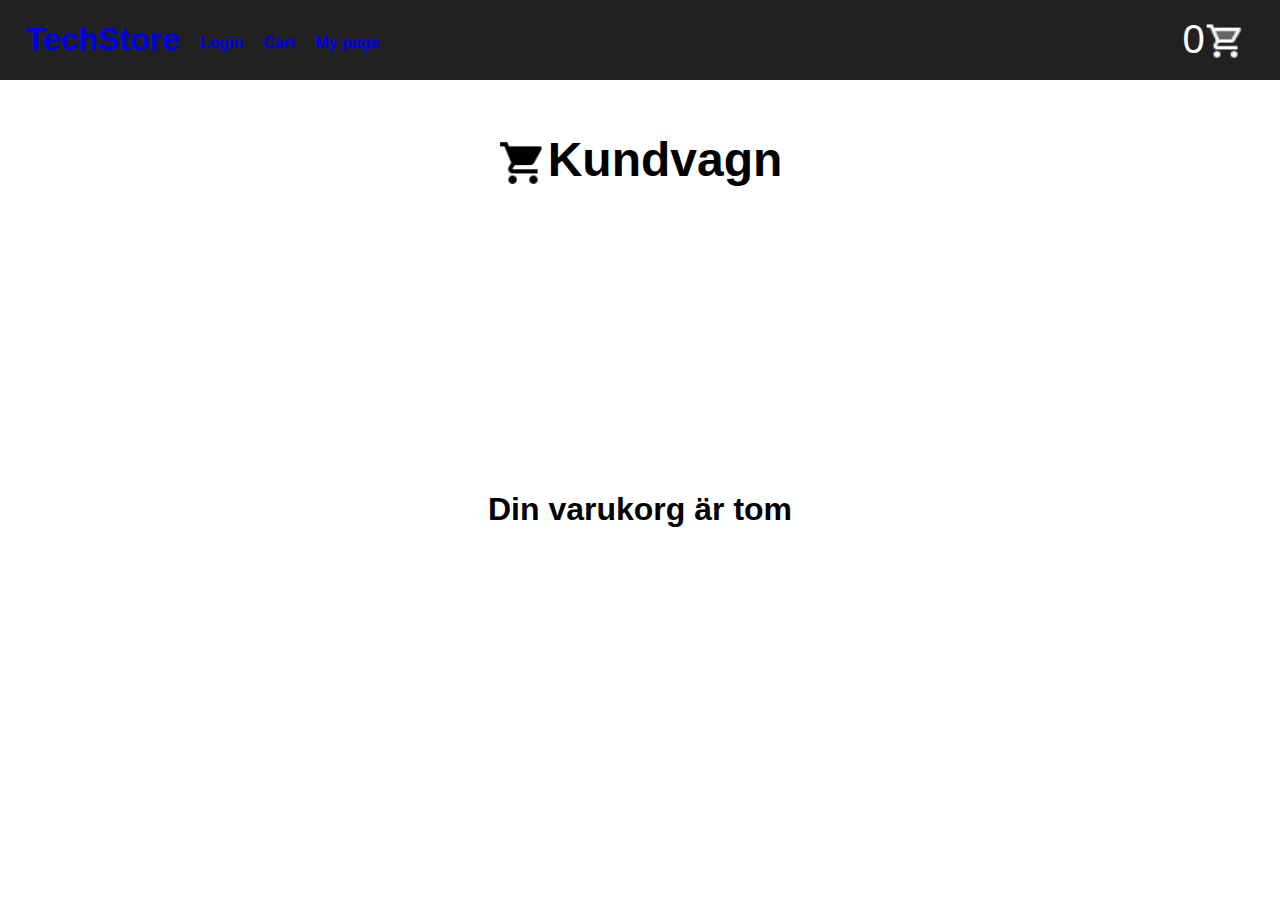
<file: kundvagn.html>
<!DOCTYPE html>

<html>
  <head>
    <title>Cart</title>
    <meta charset="utf-8" />
    <meta http-equiv="X-UA-Compatible" content="IE=edge" />
    <meta name="viewport" content="width=device-width, initial-scale=1" />
    <link rel="stylesheet" href="style.css" />
    <link rel="stylesheet" href="cart_style.css" />
    <link rel="icon" href="assets/black_cart.png">

   
    <script src="./cart.js"></script>
  </head>
  <body onload="initSite()">
    <header>
      <div id="title">
        <h1><a href="index.html">TechStore</a></h1>
        <h4><a href="login.html">Login</a></h4>
        <h4 id="cartTitle"><a href="kundvagn.html">Cart</a></h4>
        <h4><a href="userpage.html">My page</a></h4>
      </div>

      <div id="cart">
        
        <div id="itemcounter"></div>
        

        <a href="kundvagn.html"
          ><img src="assets/white_cart.png" id="carticon"
        /></a>
      </div>
    </header>

    <main>
     
    </main>
  </body>
</html>
</file>
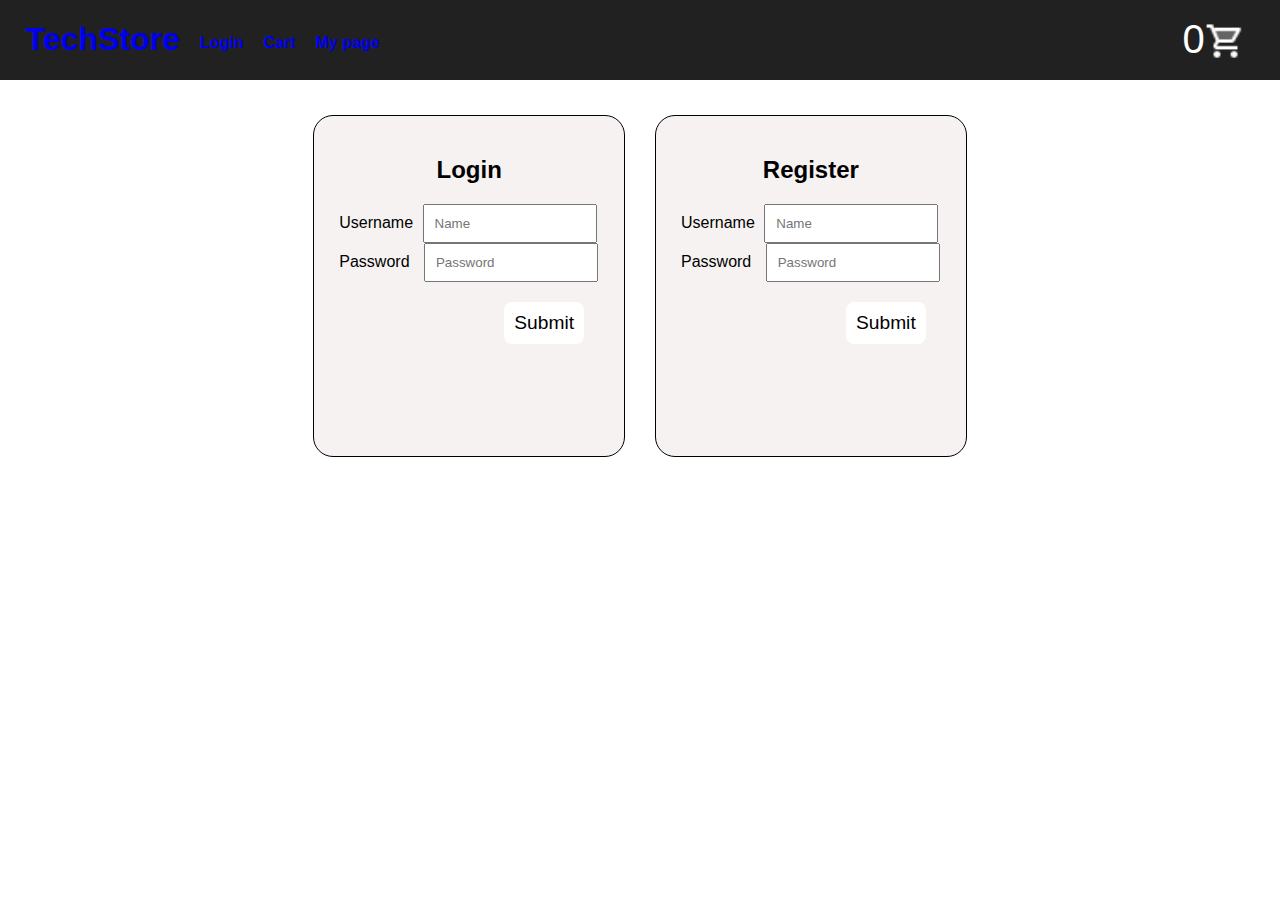
<file: login.html>
<!DOCTYPE html>
<html lang="en">
<head>
    <meta charset="UTF-8">
    <meta name="viewport" content="width=device-width, initial-scale=1.0">
    <meta http-equiv="X-UA-Compatible" content="ie=edge">
    <link rel="stylesheet" href="style.css" />
    <link rel="stylesheet" href="login.css" />
    <script src="./login.js"></script>
    <link rel="icon" href="assets/login2.png">
    <title>Login/Register</title>
</head>
<body onload="initSite()">
    <header>
      <div id="title">
        <h1><a href="index.html">TechStore</a></h1>
        <h4><a href="login.html">Login</a></h4>
        <h4 id="cartTitle"><a href="kundvagn.html">Cart</a></h4>
        <h4><a href="userpage.html">My page</a></h4>
      </div>

      <div id="cart">
        <div id="itemcounter"></div>
        

        <a href="kundvagn.html"
          ><img src="assets/white_cart.png" id="carticon"
        /></a>
      </div>
    </header>
  <main>
    
      <form onsubmit="event.preventDefault(); check(uname.value, passw.value)" id="loginForm"> 
        <h2>Login</h2>
          <label>Username</label>
          <input id="uname" type="text" placeholder="Name" value=""/> <br>
          <label>Password</label>
          <input id="passw" type="password" placeholder="Password" value=""/> <br>
          <input id="login_btn" type="submit"/> 
      </form>
      
      
<form onsubmit="event.preventDefault(); store(regname.value, pw.value)" id="regForm"> 
     <h2>Register</h2>
      <label>Username</label>
      <input id="regname" type="text" placeholder="Name" value=""/> <br>
      <label>Password</label>
      <input id="pw" type="password" placeholder="Password" value=""/> <br>
      <input id="rgstr_btn" type="submit" /> 
</form>
      
    
      
    
  </main>
</body>
</html>
</html>
</file>
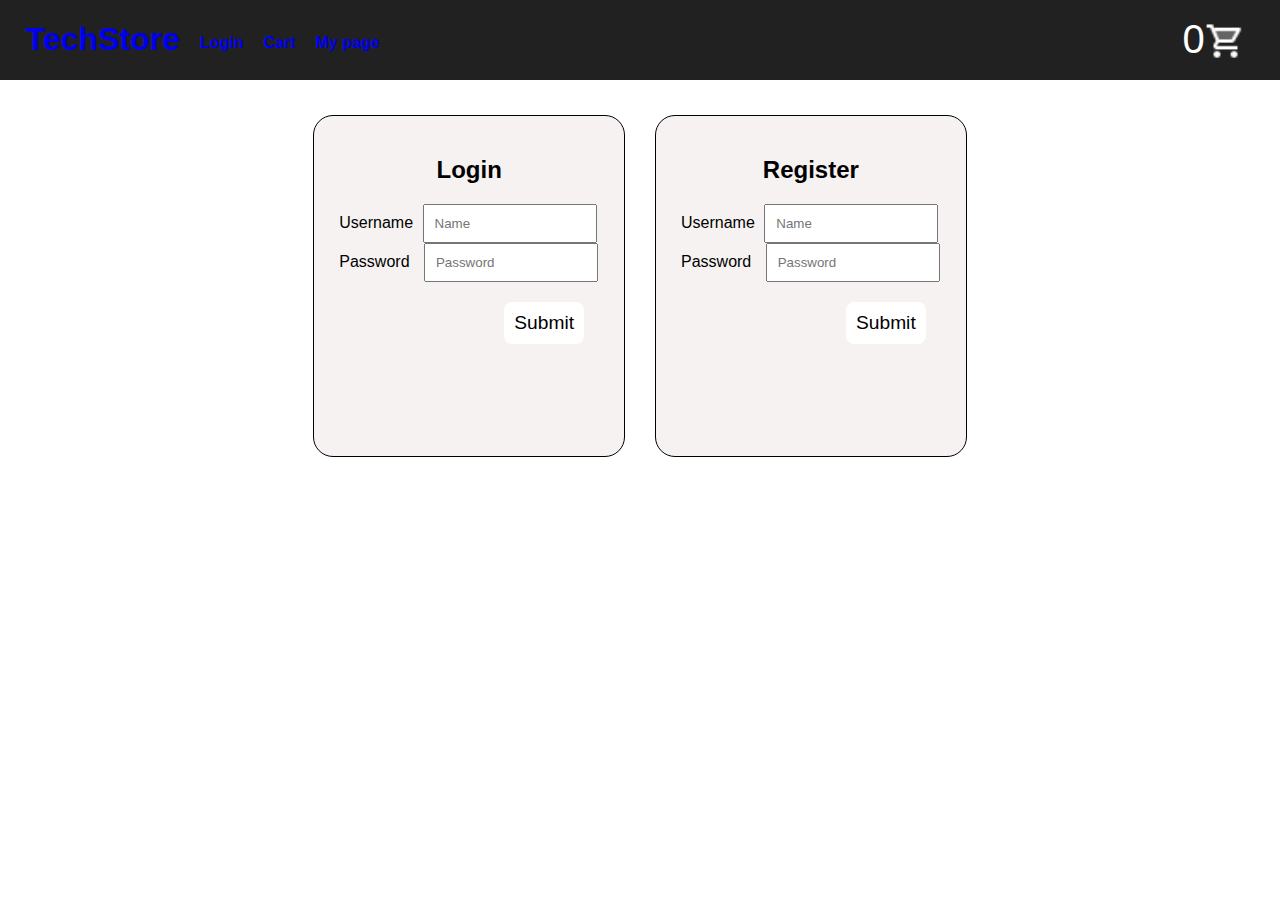
<file: userpage.html>
<!DOCTYPE html>
<html lang="en">
<head>
    <meta charset="UTF-8">
    <meta name="viewport" content="width=device-width, initial-scale=1.0">
    <meta http-equiv="X-UA-Compatible" content="ie=edge">
    <link rel="stylesheet" href="style.css" />
    <link rel="stylesheet" href="userpage_style.css" />
    <link rel="icon" href="assets/checkedOK.png">
    <script src="./userpage.js"></script>
    <title>My page</title>
</head>
<body onload="initSite()">
    <header>
      <div id="title">
        <h1><a href="index.html">TechStore</a></h1>
        <h4><a href="login.html">Login</a></h4>
        <h4 id="cartTitle"><a href="kundvagn.html">Cart</a></h4>
        <h4><a href="userpage.html">My page</a></h4>
      </div>

      <div id="cart">
        <div id="itemcounter"></div>
        

        <a href="kundvagn.html"
          ><img src="assets/white_cart.png" id="carticon"
        /></a>
      </div>
    </header>
    <main id="main">
      
    </main>

</body>
</html>
</file>
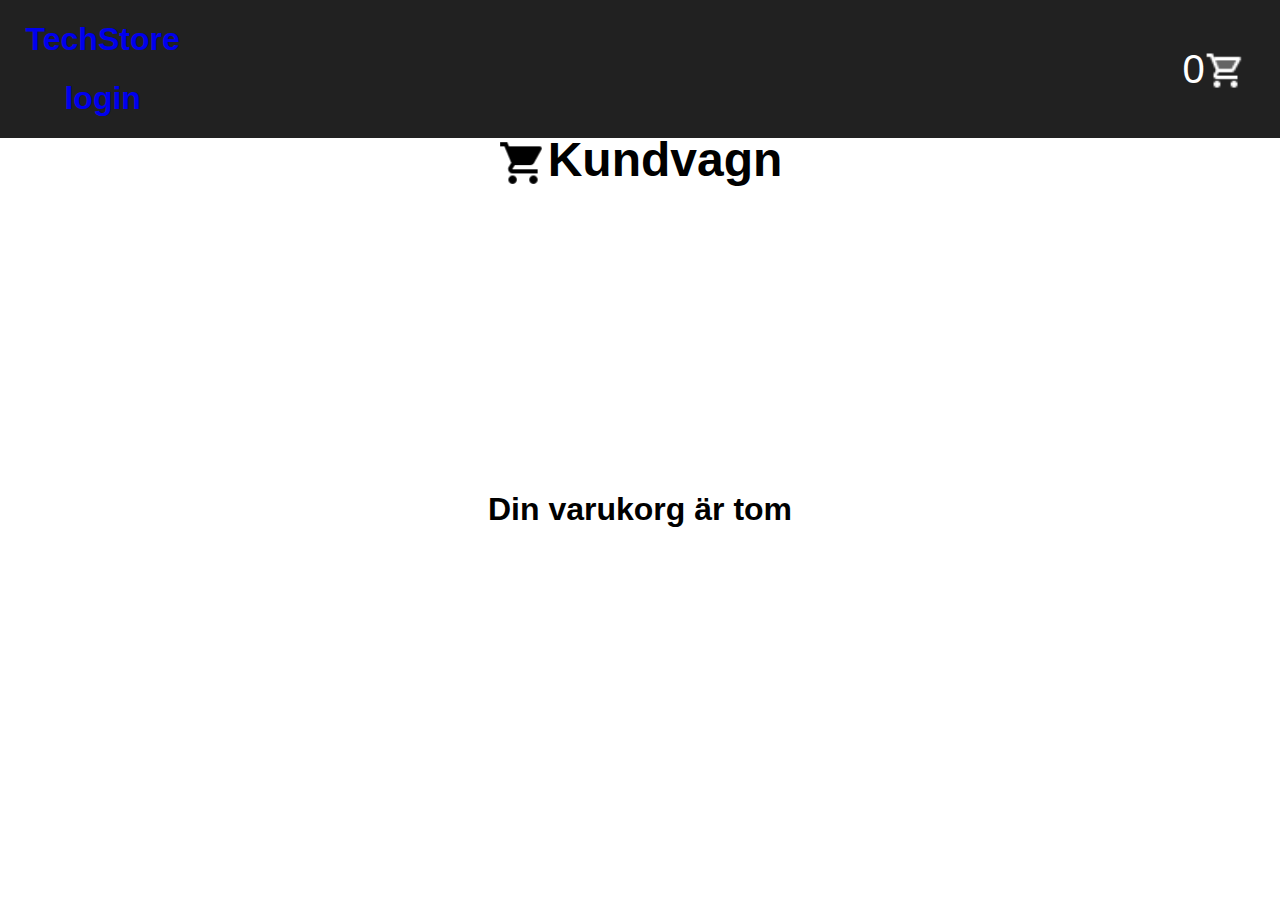
<file: assets/TechStore.html>
<!DOCTYPE html>
<!-- saved from url=(0035)http://127.0.0.1:5501/kundvagn.html -->
<html><head><meta http-equiv="Content-Type" content="text/html; charset=UTF-8">
    <title>TechStore</title>
    
    <meta http-equiv="X-UA-Compatible" content="IE=edge">
    <meta name="viewport" content="width=device-width, initial-scale=1">
    <link rel="stylesheet" href="./TechStore_files/style.css">
    <link rel="stylesheet" href="./TechStore_files/cart_style.css">

    <!-- Visit www.fontawesome.com on how to add font icons to your project -->
    <!-- Link your stylesheet file/files, do NOT write styles in the html file! -->
    <script src="./TechStore_files/cart.js.ladda ned"></script>
  </head>
  <body onload="initSite()">
    <header>
      <div id="title">
        <h1><a href="http://127.0.0.1:5501/index.html">TechStore</a></h1>
        <h1><a href="http://127.0.0.1:5501/login.html">login</a></h1>
      </div>

      <div id="cart">
        <!--Here is the code for the cart-->
        <div id="itemcounter">0</div>
        <!--Here is the code for the cart-->

        <a href="http://127.0.0.1:5501/kundvagn.html"><img src="./TechStore_files/white_cart.png" id="carticon"></a>
      </div>
    </header>

    <main><div class="cartContainer"><img class="cartImg" src="./TechStore_files/cart_img.png"><h1 class="cartTitle">Kundvagn</h1></div><div class="container"></div><div><p class="totalPrice">Din varukorg är tom</p></div></main>
  <!-- Code injected by live-server -->
<script type="text/javascript">
	// <![CDATA[  <-- For SVG support
	if ('WebSocket' in window) {
		(function () {
			function refreshCSS() {
				var sheets = [].slice.call(document.getElementsByTagName("link"));
				var head = document.getElementsByTagName("head")[0];
				for (var i = 0; i < sheets.length; ++i) {
					var elem = sheets[i];
					var parent = elem.parentElement || head;
					parent.removeChild(elem);
					var rel = elem.rel;
					if (elem.href && typeof rel != "string" || rel.length == 0 || rel.toLowerCase() == "stylesheet") {
						var url = elem.href.replace(/(&|\?)_cacheOverride=\d+/, '');
						elem.href = url + (url.indexOf('?') >= 0 ? '&' : '?') + '_cacheOverride=' + (new Date().valueOf());
					}
					parent.appendChild(elem);
				}
			}
			var protocol = window.location.protocol === 'http:' ? 'ws://' : 'wss://';
			var address = protocol + window.location.host + window.location.pathname + '/ws';
			var socket = new WebSocket(address);
			socket.onmessage = function (msg) {
				if (msg.data == 'reload') window.location.reload();
				else if (msg.data == 'refreshcss') refreshCSS();
			};
			if (sessionStorage && !sessionStorage.getItem('IsThisFirstTime_Log_From_LiveServer')) {
				console.log('Live reload enabled.');
				sessionStorage.setItem('IsThisFirstTime_Log_From_LiveServer', true);
			}
		})();
	}
	else {
		console.error('Upgrade your browser. This Browser is NOT supported WebSocket for Live-Reloading.');
	}
	// ]]>
</script>

</body></html>
</file>
<file: style.css>
* {
  font-family: "Segoe UI", Tahoma, Geneva, Verdana, sans-serif;
}

.container {
  display: flex;
  justify-content: center;
  flex-direction: column;
  background-color: white;
  min-height: 10em;
  align-items: center;
  padding: 65px 16px;
}

div {
  align-content: center;
  text-align: center;
}
ul {
  padding: 5;
  padding-inline-start: 0;
}

.PCdiv {
  display: flex;
  flex-wrap: wrap;
}

img.productImage {
  height: 50vh;
  width: auto;
}

header {
  background-color: #212121;
  width: 100vw;
  position: fixed;
  color: white;
  display: flex;
  justify-content: space-between;
  align-items: center;
  top: 0;
  left: 0;
}

#title {
  margin-left: 2%;
  display:flex;
}

h4 {
  margin-left: 20px;
  margin-top: 34px;
}

#cart {
  margin-right: 4%;
  display: flex;
  justify-content: space-between;
}

#carticon {
  width: 170%;
  margin-top: 25%;
}

#itemcounter {
  font-size: 40px;
}
a:visited {
  color: white;
}

a {
  text-decoration: none;
}

#title a:hover {
  background-color: white;
  color:black;
}


@media only screen and (max-width: 400px) {
  header {
    font-size: 0.8em;
    flex-wrap: wrap;
  }
  header h1 {
    margin-top: 22px;
  }

  #cartTitle {
    display: none;
  }
  #carticon, #itemcounter {
    width:120%;
    font-size: 1.6em;
    
  }
  #carticon {
    margin-top:18px;
  }

  #itemcounter {
    margin-top: 10px;
  }
}
</file>
<file: cart_style.css>
.addButton {
  font-family: "Segoe UI", Tahoma, Geneva, Verdana, sans-serif;
  background-color: #e64e4e;
  border: 0;
  color: white;
  font-size: large;
}

.cartContainer {
  margin-top: 100px;
  display: flex;
  justify-content: center;
  margin-bottom: -50px;
}

.cartTitle {
  font-size: 3em;
  font-family: "Segoe UI", Tahoma, Geneva, Verdana, sans-serif;
  font-weight: bolder;
}

.cartImg {
  min-width: 50px;
  max-height: 50px;
  margin-top: 38px;
}

.bDiv {
  font-family: "Segoe UI", Tahoma, Geneva, Verdana, sans-serif;
  padding: 10px;
  color: white;
  font-size: larger;
  display: flex;
  flex-direction: row;
  justify-content: center;
  border-radius: 10px;
  background-color: #e64e4e;
}
.bDiv:hover {
  background-color: rgb(190, 74, 74);
}
.bDiv:hover img {
  background-color: rgb(190, 74, 74);
}
.bDiv:hover .addButton {
  background-color: rgb(190, 74, 74);
}

.container {
  display: flex;
  flex-direction: row;
  flex-wrap: wrap;
}
.infodiv {
  border: solid #5596f5 3px;
  border-radius: 20px;
  padding: 20px;
  background-color: #f5f5f5;
  max-width: 50%;
  max-height: auto;
  margin: 20px;
}
img.imgL {
  height: 20px;
  width: 20px;
  margin-top: 4px;
}

img.productImage {
  max-height: 30vh;
  max-width: auto;
}

.totalPrice {
  font-size: 2em;
  font-weight: bold;
}

.COC {
  background-color: #5596f5;
  width: 200px;
  height: auto;
  margin: 0px auto 0px auto;
  display: flex;
  align-items: center;
  border-radius: 10px;
  justify-content: center;
}

.COCIMG {
  background-color: #5596f5;
  border-radius: 10px;
}

.COCBUTT {
  background-color: #5596f5;
  border: 0px;
  font-size: 1.2em;
  color: white;
}
.COC:hover {
  background-color: rgb(79, 133, 214);
}
.COC:hover img {
  background-color: rgb(79, 133, 214);
}
.COC:hover .COCBUTT {
  background-color: rgb(79, 133, 214);
}

@media only screen and (max-width: 400px) {
  .container {
    padding: 10px;
    margin-top: 20px;
  }
  .infodiv {
    max-width: 140px;
    max-height: 300px;
    margin: 6px;
    padding: 10px;
    flex-wrap: wrap;
    flex-direction: row;
  }

  img.imgL {
    width: 15px;
    height: 15px;
  }

  img.productImage {
    height: 20vh;
    width: auto;
  }
  .infodiv > h1 {
    font-size: 1.5em;
    margin: 1px;
  }

  .infodiv > h4 {
    margin: 6px;
    font-size: 0.6em;
  }
  .totalPrice {
    font-size: 1.2em;
  }

  .bDiv {
    padding: 3px;
    max-width: 100px;
    margin: 0px auto 0px auto;
  }
  .addButton {
    font-size: 13px;
  }
}
</file>
<file: login.css>
body{
    margin-top:  100px;
    font-family: "Segoe UI", Tahoma, Geneva, Verdana, sans-serif;
}

main {
    display: flex;
    flex-wrap: wrap;
    justify-content: center;
  
    
}

#regForm{
    max-width: 350px;
    min-height: 300px;
    background-color:	#f6f2f1;
    border: 1px black solid;
    margin: 15px;
    border-radius: 20px;
    padding: 20px;

}

#loginForm{
    max-width: 350px;
    min-height: 300px;
    background-color:#f6f2f1;
    border: 1px black solid;
    margin: 15px;
    border-radius: 20px;
    padding: 20px;
}

h2 {
    text-align: center;
}

#login_btn {
    font-family: "Segoe UI", Tahoma, Geneva, Verdana, sans-serif;
    background-color: white;
    border: none;
    padding: 10px;
    border-radius: 8px;
    margin: 20px;
    margin-left: 170px;
    font-size: 1.2em;
}

#rgstr_btn {
    font-family: "Segoe UI", Tahoma, Geneva, Verdana, sans-serif;
    background-color:  white;
    border: none;
    padding: 10px;
    border-radius: 8px;
    margin: 20px;
    margin-left: 170px;
    font-size: 1.2em;
}

label {
    padding: 5px;
}

#uname, #passw, #regname, #pw {
    border-radius: none;
    width: 150px;
    padding: 10px;
}

#passw, #pw {
    margin-left: 5px;
}
</file>
<file: userpage_style.css>
.welcomeTitle {
    margin-top: 100px;
    text-align: center;
}

.dateContainer {
    background-color: black;
    color:white;
}

.logoutButton {
    background-color: #5596F5;
    color:white;
    border: none;
    padding: 9px;
    font-size: 1.1em;
    border-radius: 10px;
    margin-top: 50px;
    float: right;
    
}
</file>
<file: assets/TechStore_files/style.css>
* {
  font-family: "Segoe UI", Tahoma, Geneva, Verdana, sans-serif;
}

.container {
  display: flex;
  justify-content: center;
  flex-direction: column;
  background-color: white;
  min-height: 10em;
  align-items: center;
  padding: 65px 16px;
}

div {
  align-content: center;
  text-align: center;
}
ul {
  padding: 5;
  padding-inline-start: 0;
}

.PCdiv {
  display: flex;
  flex-wrap: wrap;
}

img.productImage {
  height: 50vh;
  width: auto;
}

header {
  background-color: #212121;
  width: 100vw;
  position: fixed;
  color: white;
  display: flex;
  justify-content: space-between;
  align-items: center;
  top: 0;
  left: 0;
}

#title {
  margin-left: 2%;
}

#cart {
  margin-right: 4%;
  display: flex;
  justify-content: space-between;
}

#carticon {
  width: 170%;
  margin-top: 25%;
}

#itemcounter {
  font-size: 40px;
}
a:visited {
  color: white;
}

a {
  text-decoration: none;
}

.buttonDiv {
}
</file>
<file: assets/TechStore_files/cart_style.css>
.addButton {
  font-family: "Segoe UI", Tahoma, Geneva, Verdana, sans-serif;
  background-color: #e64e4e;
  border: 0;
  color: white;
  font-size: large;
}

.cartContainer {
  margin-top: 100px;
  display: flex;
  justify-content: center;
  margin-bottom: -50px;
}

.cartTitle {
  font-size: 3em;
  font-family: "Segoe UI", Tahoma, Geneva, Verdana, sans-serif;
  font-weight: bolder;
}

.cartImg {
  min-width: 50px;
  max-height: 50px;
  margin-top: 38px;
}

.bDiv {
  font-family: "Segoe UI", Tahoma, Geneva, Verdana, sans-serif;
  padding: 10px;
  color: white;
  font-size: larger;
  display: flex;
  flex-direction: row;
  justify-content: center;
  border-radius: 10px;
  background-color: #e64e4e;
}
.bDiv:hover {
  background-color: rgb(190, 74, 74);
}
.bDiv:hover img {
  background-color: rgb(190, 74, 74);
}
.bDiv:hover .addButton {
  background-color: rgb(190, 74, 74);
}

.container {
  display: flex;
  flex-direction: row;
  flex-wrap: wrap;
}
.infodiv {
  border: solid #5596f5 3px;
  border-radius: 20px;
  padding: 20px;
  background-color: #f5f5f5;
  max-width: 50%;
  max-height: auto;
  margin: 20px;
}
img.imgL {
  height: 20px;
  width: 20px;
  margin-top: 4px;
}

img.productImage {
  max-height: 30vh;
  max-width: auto;
}

.totalPrice {
  font-size: 2em;
  font-weight: bold;
}

.COC {
  background-color: #5596f5;
  width: 200px;
  height: auto;
  margin: 0px auto 0px auto;
  display: flex;
  align-items: center;
  border-radius: 10px;
  justify-content: center;
}

.COCIMG {
  background-color: #5596f5;
  border-radius: 10px;
}

.COCBUTT {
  background-color: #5596f5;
  border: 0px;
  font-size: 1.2em;
  color: white;
}
.COC:hover {
  background-color: rgb(79, 133, 214);
}
.COC:hover img {
  background-color: rgb(79, 133, 214);
}
.COC:hover .COCBUTT {
  background-color: rgb(79, 133, 214);
}

@media only screen and (max-width: 400px) {
  .container {
    padding: 10px;
    margin-top: 20px;
  }
  .infodiv {
    max-width: 140px;
    max-height: 300px;
    margin: 6px;
    padding: 10px;
    flex-wrap: wrap;
    flex-direction: row;
  }

  img.imgL {
    width: 15px;
    height: 15px;
  }

  img.productImage {
    height: 20vh;
    width: auto;
  }
  .infodiv > h1 {
    font-size: 1.5em;
    margin: 1px;
  }

  .infodiv > h4 {
    margin: 6px;
    font-size: 0.6em;
  }
  .totalPrice {
    font-size: 1.2em;
  }

  .bDiv {
    padding: 3px;
    max-width: 100px;
    margin: 0px auto 0px auto;
  }
  .addButton {
    font-size: 13px;
  }
}
</file>
